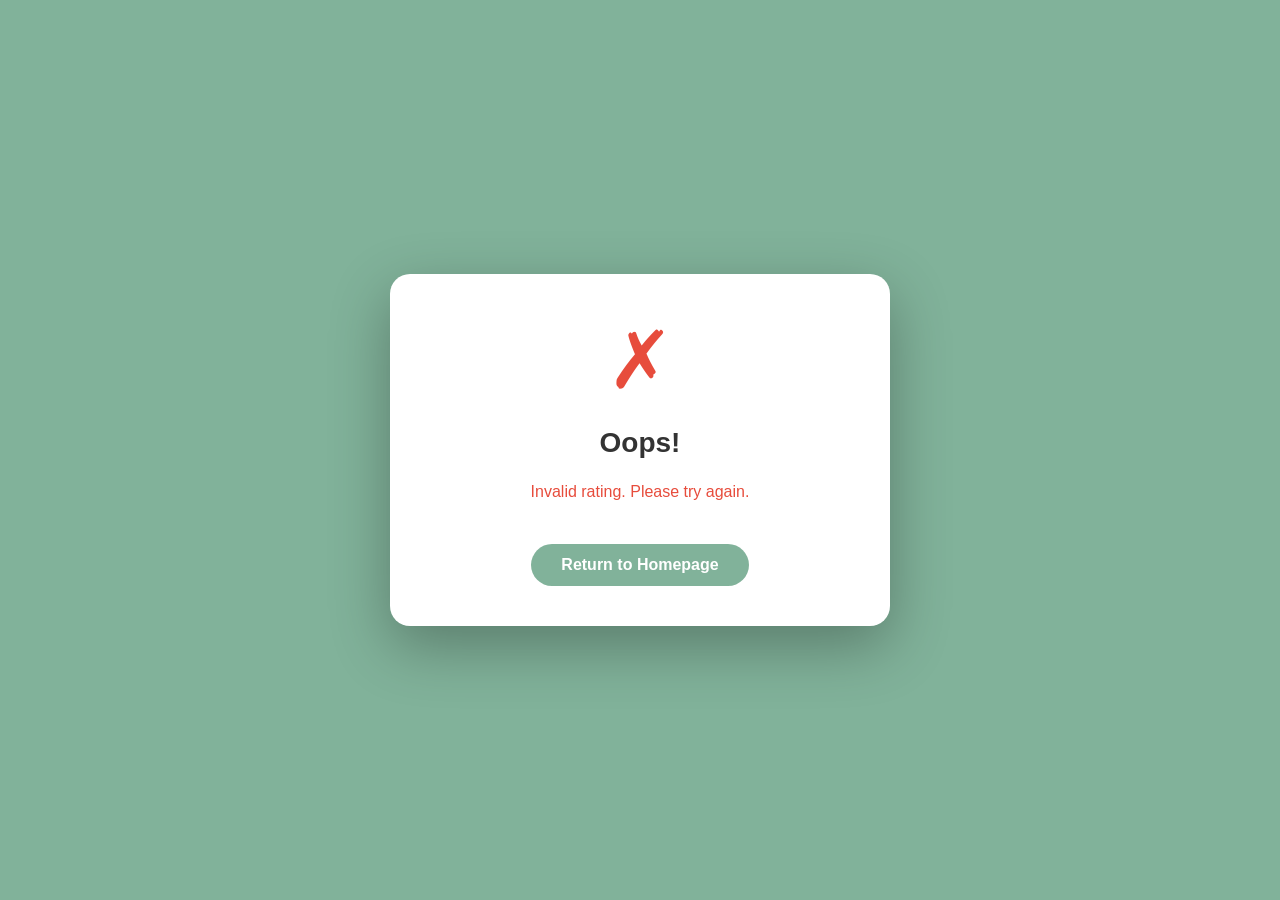
<file: rating-landing-page-static.html>
<!DOCTYPE html>
<html lang="en">
<head>
    <meta charset="UTF-8">
    <meta name="viewport" content="width=device-width, initial-scale=1.0">
    <title>Thank You for Your Rating!</title>
    <style>
        * {
            margin: 0;
            padding: 0;
            box-sizing: border-box;
        }
        
        body {
            font-family: Arial, Helvetica, sans-serif;
            background: #81b29a;
            min-height: 100vh;
            display: flex;
            align-items: center;
            justify-content: center;
            padding: 20px;
        }
        
        .container {
            background: white;
            border-radius: 20px;
            padding: 40px;
            max-width: 500px;
            width: 100%;
            box-shadow: 0 20px 60px rgba(0, 0, 0, 0.3);
            text-align: center;
        }
        
        .success-icon {
            font-size: 80px;
            margin-bottom: 20px;
        }
        
        h1 {
            color: #333;
            margin-bottom: 15px;
            font-size: 28px;
        }
        
        .rating-display {
            margin: 30px 0;
        }
        
        .stars {
            font-size: 40px;
            color: #FFD700;
            letter-spacing: 5px;
        }
        
        .rating-text {
            margin-top: 15px;
            font-size: 18px;
            color: #666;
            font-weight: bold;
        }
        
        .message {
            color: #666;
            line-height: 1.6;
            margin: 20px 0;
            font-size: 16px;
        }
        
        .button {
            display: inline-block;
            background: #81b29a;
            color: white;
            padding: 12px 30px;
            border-radius: 25px;
            text-decoration: none;
            margin-top: 20px;
            font-weight: bold;
            transition: background 0.3s;
        }
        
        .button:hover {
            background: #6a9980;
        }
        
        .error {
            color: #e74c3c;
            margin-top: 20px;
        }
    </style>
</head>
<body>
    <div class="container">
        <!-- Success Message -->
        <div id="success-message">
            <div class="success-icon">✓</div>
            <h1>Thank You!</h1>
            <div class="rating-display">
                <div class="stars" id="display-stars"></div>
                <div class="rating-text" id="rating-text"></div>
            </div>
            <p class="message" id="rating-message"></p>
            <a href="/" class="button">Return to Homepage</a>
        </div>
    </div>

    <script>
        // Get rating from URL parameters
        const urlParams = new URLSearchParams(window.location.search);
        const rating = parseInt(urlParams.get('rating'));
        const token = urlParams.get('token');
        
        // Star character
        const star = '★';
        const emptyStar = '☆';
        
        // Rating messages
        const ratingMessages = {
            1: "We're sorry to hear that. We'd love to make it right!",
            2: "Thank you for your feedback. We're working to improve!",
            3: "Thank you! We appreciate your feedback.",
            4: "Thank you! We're glad you had a good experience!",
            5: "Thank you! We're thrilled you loved it!"
        };
        
        // Display stars based on rating
        function displayStars(rating) {
            let starsHTML = '';
            for (let i = 1; i <= 5; i++) {
                starsHTML += i <= rating ? star : emptyStar;
            }
            return starsHTML;
        }
        
        // Process the rating
        function processRating() {
            if (!rating || rating < 1 || rating > 5) {
                document.getElementById('success-message').innerHTML = `
                    <div class="success-icon" style="color: #e74c3c;">✗</div>
                    <h1>Oops!</h1>
                    <p class="message error">Invalid rating. Please try again.</p>
                    <a href="/" class="button">Return to Homepage</a>
                `;
                return;
            }
            
            // Show the rating
            document.getElementById('display-stars').innerHTML = displayStars(rating);
            document.getElementById('rating-text').textContent = `You rated us ${rating} out of 5 stars`;
            document.getElementById('rating-message').textContent = ratingMessages[rating];
            
            // OPTION 1: Send to a third-party service (Formspree, Google Forms, etc.)
            // Uncomment and configure one of these options:
            
            /*
            // Formspree example (free tier available)
            fetch('https://formspree.io/f/YOUR_FORM_ID', {
                method: 'POST',
                headers: { 'Content-Type': 'application/json' },
                body: JSON.stringify({
                    rating: rating,
                    token: token,
                    timestamp: new Date().toISOString()
                })
            }).catch(err => console.log('Rating logged:', {rating, token}));
            */
            
            /*
            // Google Sheets via Google Apps Script
            fetch('YOUR_GOOGLE_APPS_SCRIPT_URL', {
                method: 'POST',
                headers: { 'Content-Type': 'application/json' },
                body: JSON.stringify({rating, token})
            }).catch(err => console.log('Rating logged:', {rating, token}));
            */
            
            /*
            // Send to your email via EmailJS (free tier available)
            emailjs.send('YOUR_SERVICE_ID', 'YOUR_TEMPLATE_ID', {
                rating: rating,
                token: token,
                message: ratingMessages[rating]
            }).catch(err => console.log('Rating logged:', {rating, token}));
            */
            
            // OPTION 2: Store in localStorage (for testing/development only)
            // This won't persist across devices, but useful for testing
            const ratings = JSON.parse(localStorage.getItem('ratings') || '[]');
            ratings.push({
                rating: rating,
                token: token,
                timestamp: new Date().toISOString()
            });
            localStorage.setItem('ratings', JSON.stringify(ratings));
            
            // OPTION 3: Log to console (for development)
            console.log('Rating received:', { rating, token, timestamp: new Date() });
        }
        
        // Process on page load
        window.addEventListener('DOMContentLoaded', processRating);
    </script>
</body>
</html>
</file>
